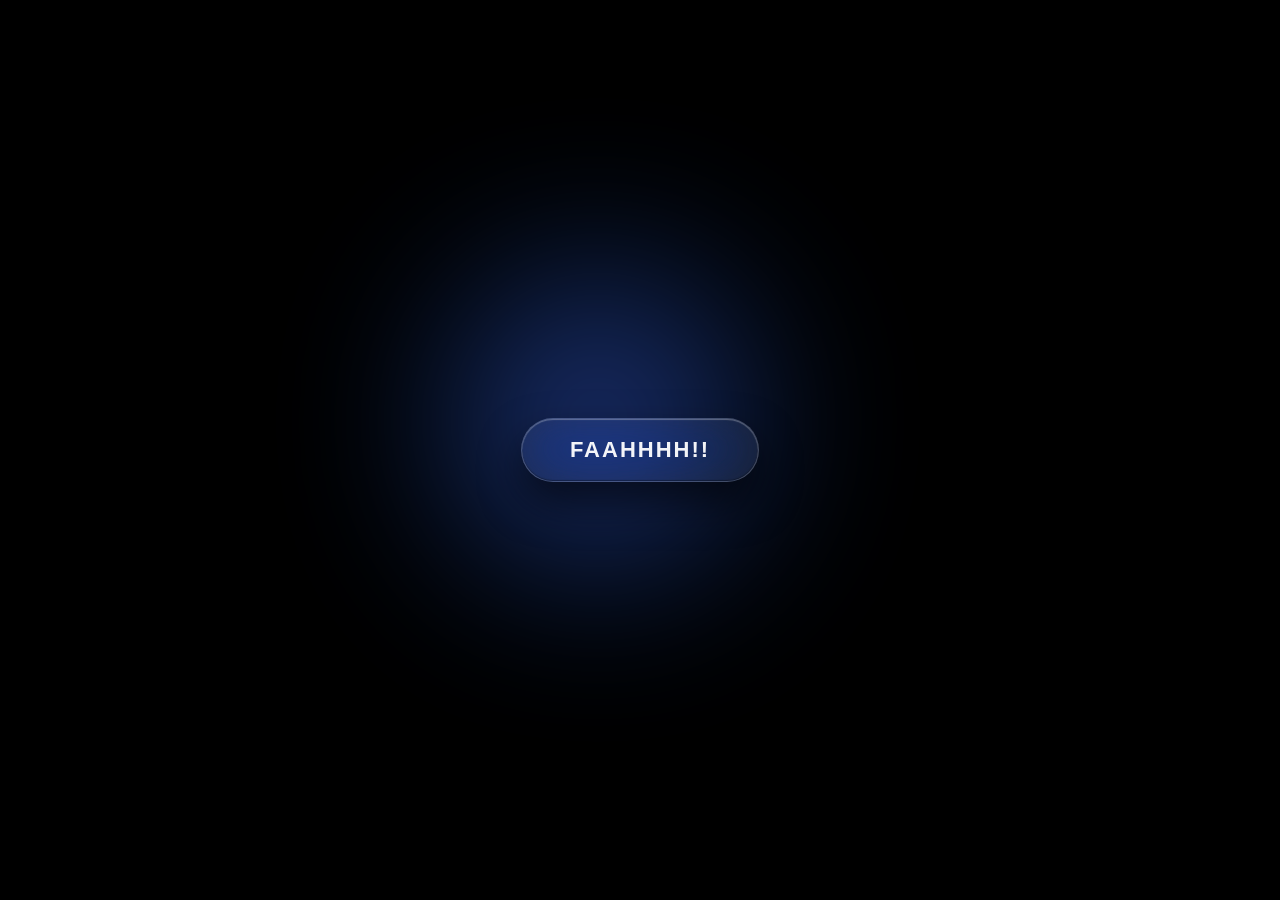
<file: index.html>
<!DOCTYPE html>

<html lang="en">
    <head>
        <meta charset="UTF-8" />
        <meta name="viewport" content="width=device-width,initial-scale=1.0" />
        <title>
            Absolute Center Glassmorphism
        </title>
        <link rel="stylesheet" href="style.css" />
    </head>
    <body>
        <div class="glow glow-1">
        </div>
        <div class="glow glow-2">
        </div>
        <button class="glass-btn" type="bitton">FAAHHHH!!</button>
        <script src="script.js">
        </script>
    </body>
</html>
</file>
<file: style.css>
/* reset 7 true oled black background */

* {
    margin: 0;
    padding: 0;
    box-sizing: border-box;
}

body {
    width: 100vw;
    height: 100vh;
    background-color: #000;
    display: flex;
    justify-content: center;
    align-items: center;
    overflow: hidden;
    font-family: -apple-system, BlinkMacSystemFont, "SF Pro Display", sans-serif;
    position: relative;
}

.glow {
    position: absolute;
    border-radius: 50%;
    filter: blur(90px);
    opacity: 0.45;
    pointer-events: none;  
}

.glow-1 {
    width: 300px;
    height: 300px;
    background: radial-gradient(circle, #5e5ce6, #007aff);
    top: 30%;
    left: 35%;
}

.glow-2 {
    width: 250px;
    height: 250xp;
    background: radial-gradient(circle, #ff375f, #bf5af2);
    bottom: 30%;
    right: 35%;
}

.glass-btn {
    position: relative;
    z-index: 10;
    padding: 18px 48px;
    font-size: 22px;
    font-weight: 600;
    letter-spacing: 2px;
    color: rgba(255, 255, 255, 0.95);
    cursor: pointer;
    background: rgba(255, 255, 255, 0.08);
    backdrop-filter: blur(25px) saturate(180%);
    -webkit-backdrop-filter: blur(25px) saturate(180%);
    border-radius: 9999px;
    border: 1px solid rgba(255, 255, 255, 0.18);
    box-shadow: 0 20px 40px rgba(0, 0, 0, 0.6), inset 0 1px 1px rgba(255, 255, 255, 0.3), inset 0 -1px 1px rgba(0, 0, 0, 0.3);
    transition: all 0.3s cubic-bezier(0.25, 1, 0.5, 1);
}

.glass-btn:hover {
    background: rgba(255, 255, 255, 0.14);
    border-color: rgba(255, 255, 255, 0.35);
    transform: scale(1.04);
    box-shadow: 0 25px 50px rgba(255, 255, 255, 0.08), 0 0 20px rgba(255, 255, 255, 0.15), inset 0 1px 2px rgba(255, 255, 255, 0.5);
}

.glass-btn:active {
    transform: scale(0.97);
    background: rgba(255, 255, 255, 0.06);
}
</file>
